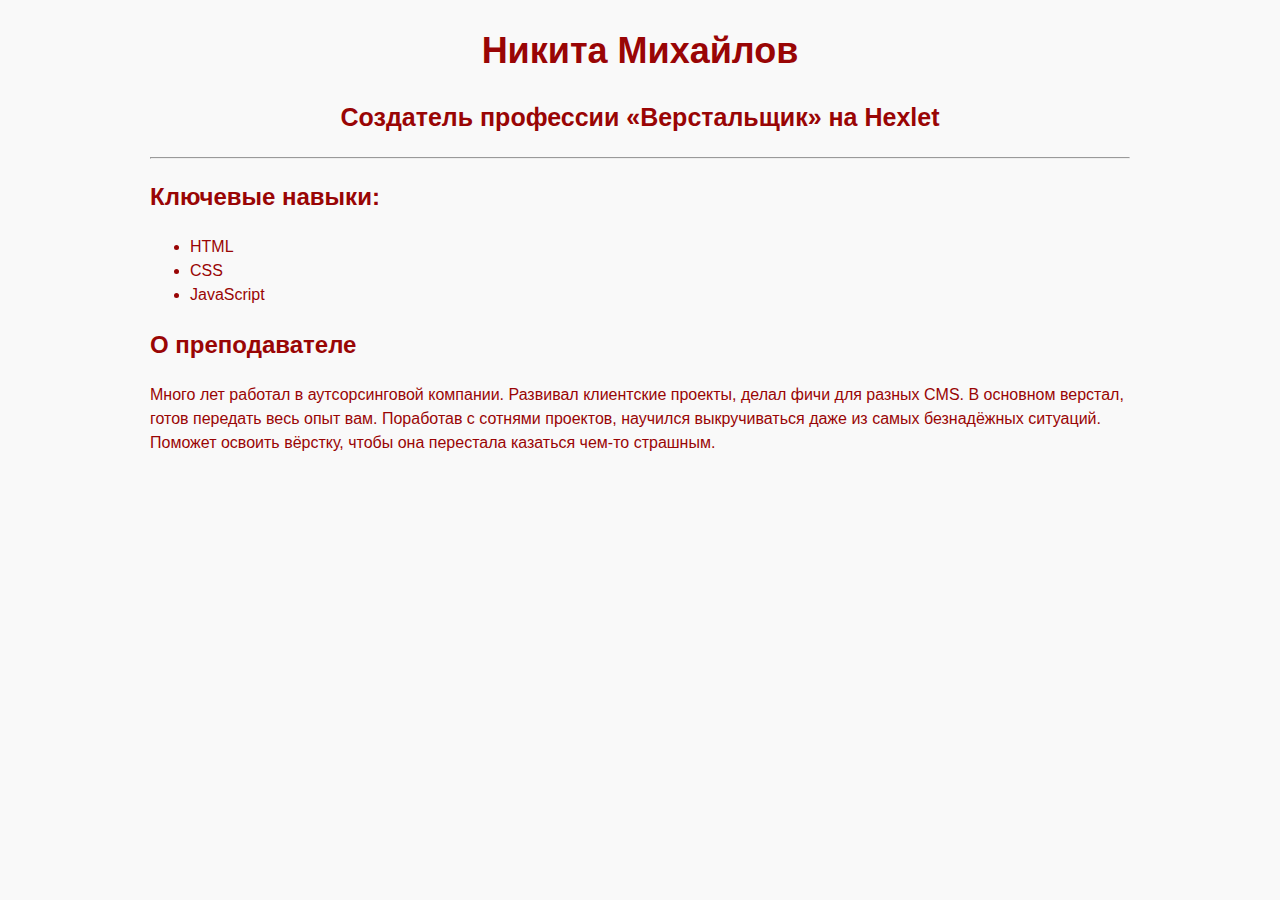
<file: index.html>
<!DOCTYPE html>
<html lang="ru">
<head>
  <meta charset="UTF-8">
  <title>Моя первая страница</title>
  <link rel="stylesheet" href="style.css">
</head>
<body>


<main>
    <h1>Никита Михайлов</h1>
    <h2>Создатель профессии «Верстальщик» на Hexlet</h2>

    <hr>

    <section>
        <h2>Ключевые навыки:</h2>
        <ul>
            <li>HTML</li>
            <li>CSS</li>
            <li>JavaScript</li>
        </ul>
    </section>

    <section>
        <h2>О преподавателе</h2>
        <p>Много лет работал в аутсорсинговой компании. Развивал клиентские проекты, делал фичи для разных CMS. В основном верстал, готов передать весь опыт вам. Поработав с сотнями проектов, научился выкручиваться даже из самых безнадёжных ситуаций. Поможет освоить вёрстку, чтобы она перестала казаться чем-то страшным.</p>
    </section>
</main>
</body>
</html>
</file>
<file: style.css>
body {
    font-family: sans-serif;
    line-height: 1.5;
  
    background-color: #f9f9f9;
    color: #990505;
  
    width: 980px;
    margin: 0 auto;
  }
  
  h1 {
    text-align: center;
    font-size: 36px;
    margin-bottom: 0;
  }
  
  main > h2 {
    text-align: center;
    font-size: 25px;
  }
</file>
